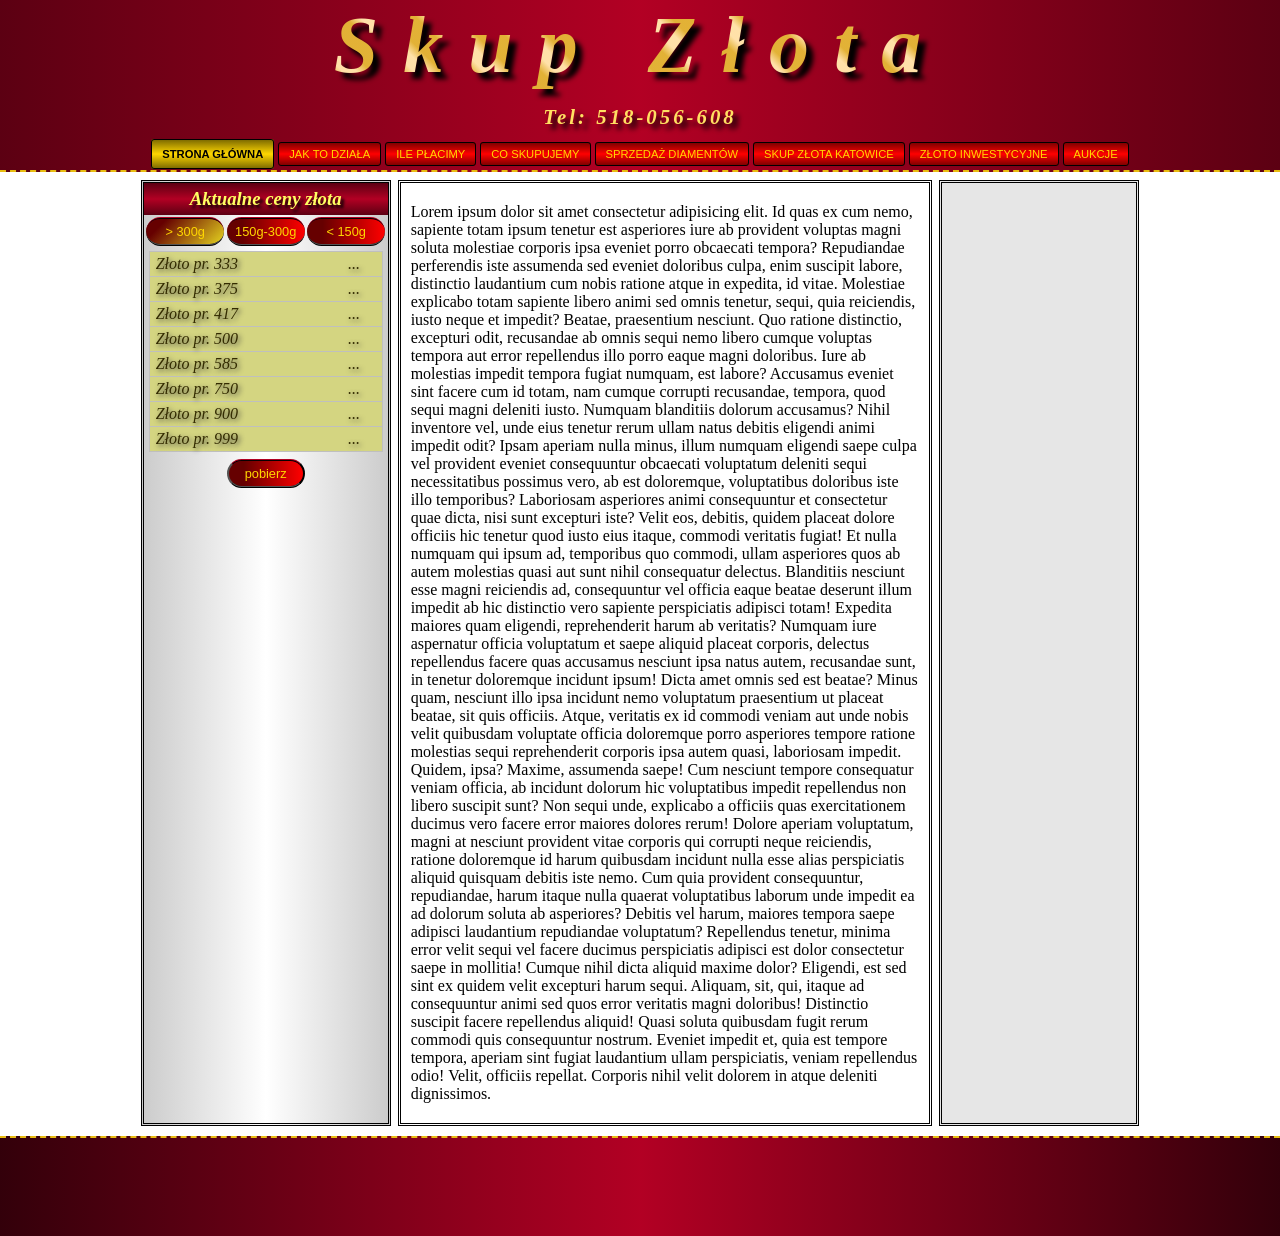
<file: index.html>
<!DOCTYPE html>
<html lang="pl">
<head>
    <meta charset="UTF-8">
    <meta name="viewport" content="width=device-width, initial-scale=1.0">
    <title>Skup złota</title>
    <link rel="stylesheet" href="style.css">
</head>
<body>
    <header style="grid-area: header">
        <div id="main-title">
            <h1 id="h1-text">Skup Złota</h1>
            <h1 id="h1-shadow">Skup Złota</h1>
        </div>
        <p id="tel-number">Tel: 518-056-608</p>
        
        <div class="dropdown">
        <button id="menu-btn"><img src="menu.png"></button>
            <div id="dropdown-menu"  class="hidden">
                <a href="">STRONA GŁÓWNA</a>
                <a href="">JAK TO DZIAŁA</a>
                <a href="">ILE PŁACIMY</a>
                <a href="">CO SKUPUJEMY</a>
                <a href="">SPRZEDAŻ DIAMENTÓW</a>
                <a href="">SKUP ZŁOTA KATOWICE</a>
                <a href="">ZŁOTO INWESTYCYJNE</a>
                <a href="">AUKCJE</a>
            </div>
        </div>


        <nav class="navbar">
            <ul>
                <li><a href="" class="active">STRONA GŁÓWNA</a></li>
                <li><a href="">JAK TO DZIAŁA</a></li>
                <li><a href="">ILE PŁACIMY</a></li>
                <li><a href="">CO SKUPUJEMY</a></li>
                <li><a href="">SPRZEDAŻ DIAMENTÓW</a></li>
                <li><a href="">SKUP ZŁOTA KATOWICE</a></li>
                <li><a href="">ZŁOTO INWESTYCYJNE</a></li>
                <li><a href="">AUKCJE</a></li>
            </ul>
        </nav>
    </header>
    <main style="grid-area: main">
        <p>Lorem ipsum dolor sit amet consectetur adipisicing elit. Id quas ex cum nemo, sapiente totam ipsum tenetur est asperiores iure ab provident voluptas magni soluta molestiae corporis ipsa eveniet porro obcaecati tempora? Repudiandae perferendis iste assumenda sed eveniet doloribus culpa, enim suscipit labore, distinctio laudantium cum nobis ratione atque in expedita, id vitae. Molestiae explicabo totam sapiente libero animi sed omnis tenetur, sequi, quia reiciendis, iusto neque et impedit? Beatae, praesentium nesciunt. Quo ratione distinctio, excepturi odit, recusandae ab omnis sequi nemo libero cumque voluptas tempora aut error repellendus illo porro eaque magni doloribus. Iure ab molestias impedit tempora fugiat numquam, est labore? Accusamus eveniet sint facere cum id totam, nam cumque corrupti recusandae, tempora, quod sequi magni deleniti iusto. Numquam blanditiis dolorum accusamus? Nihil inventore vel, unde eius tenetur rerum ullam natus debitis eligendi animi impedit odit? Ipsam aperiam nulla minus, illum numquam eligendi saepe culpa vel provident eveniet consequuntur obcaecati voluptatum deleniti sequi necessitatibus possimus vero, ab est doloremque, voluptatibus doloribus iste illo temporibus? Laboriosam asperiores animi consequuntur et consectetur quae dicta, nisi sunt excepturi iste? Velit eos, debitis, quidem placeat dolore officiis hic tenetur quod iusto eius itaque, commodi veritatis fugiat! Et nulla numquam qui ipsum ad, temporibus quo commodi, ullam asperiores quos ab autem molestias quasi aut sunt nihil consequatur delectus. Blanditiis nesciunt esse magni reiciendis ad, consequuntur vel officia eaque beatae deserunt illum impedit ab hic distinctio vero sapiente perspiciatis adipisci totam! Expedita maiores quam eligendi, reprehenderit harum ab veritatis? Numquam iure aspernatur officia voluptatum et saepe aliquid placeat corporis, delectus repellendus facere quas accusamus nesciunt ipsa natus autem, recusandae sunt, in tenetur doloremque incidunt ipsum! Dicta amet omnis sed est beatae? Minus quam, nesciunt illo ipsa incidunt nemo voluptatum praesentium ut placeat beatae, sit quis officiis. Atque, veritatis ex id commodi veniam aut unde nobis velit quibusdam voluptate officia doloremque porro asperiores tempore ratione molestias sequi reprehenderit corporis ipsa autem quasi, laboriosam impedit. Quidem, ipsa? Maxime, assumenda saepe! Cum nesciunt tempore consequatur veniam officia, ab incidunt dolorum hic voluptatibus impedit repellendus non libero suscipit sunt? Non sequi unde, explicabo a officiis quas exercitationem ducimus vero facere error maiores dolores rerum! Dolore aperiam voluptatum, magni at nesciunt provident vitae corporis qui corrupti neque reiciendis, ratione doloremque id harum quibusdam incidunt nulla esse alias perspiciatis aliquid quisquam debitis iste nemo. Cum quia provident consequuntur, repudiandae, harum itaque nulla quaerat voluptatibus laborum unde impedit ea ad dolorum soluta ab asperiores? Debitis vel harum, maiores tempora saepe adipisci laudantium repudiandae voluptatum? Repellendus tenetur, minima error velit sequi vel facere ducimus perspiciatis adipisci est dolor consectetur saepe in mollitia! Cumque nihil dicta aliquid maxime dolor? Eligendi, est sed sint ex quidem velit excepturi harum sequi. Aliquam, sit, qui, itaque ad consequuntur animi sed quos error veritatis magni doloribus! Distinctio suscipit facere repellendus aliquid! Quasi soluta quibusdam fugit rerum commodi quis consequuntur nostrum. Eveniet impedit et, quia est tempore tempora, aperiam sint fugiat laudantium ullam perspiciatis, veniam repellendus odio! Velit, officiis repellat. Corporis nihil velit dolorem in atque deleniti dignissimos.</p>
    </main>
    <aside id="aside1" style="grid-area: aside-1">
        <div class="actual-price">
            <h3>Aktualne ceny złota</h3>

            <label class="price-option">
                <input type="radio" id="value1" name="option" checked>
                > 300g
            </label>
            <label class="price-option">
                <input type="radio" name="option" id="value2">
                150g-300g
            </label>
            <label class="price-option">
                <input type="radio" name="option" id="value3">
                < 150g
            </label>
            <table id="table-price">
                <tr>
                    <td class="table-probe">Złoto pr. 333</td>
                    <td class="probe-price" id="price333">...</td>
                </tr>
                <tr>
                    <td class="table-probe">Złoto pr. 375</td>
                    <td id="price375">...</td>
                </tr>
                <tr>
                    <td class="table-probe">Złoto pr. 417</td>
                    <td id="price417">...</td>
                </tr>
                <tr>
                    <td class="table-probe">Złoto pr. 500</td>
                    <td id="price500">...</td>
                </tr>
                <tr>
                    <td class="table-probe">Złoto pr. 585</td>
                    <td id="price585">...</td>
                </tr>
                <tr>
                    <td class="table-probe">Złoto pr. 750</td>
                    <td id="price750">...</td>
                </tr>
                <tr>
                    <td class="table-probe">Złoto pr. 900</td>
                    <td id="price900">...</td>
                </tr>
                <tr>
                    <td class="table-probe">Złoto pr. 999</td>
                    <td id="price999">...</td>
                </tr>
            </table>
            <button id="get-price" onclick="getPrice()">pobierz</button>
        </div>
    </aside>
    <aside id="aside2" style="grid-area: aside-2"></aside>
    <footer style="grid-area: footer"></footer>

    <script src="index.js"></script>
</body>
</html>
</file>
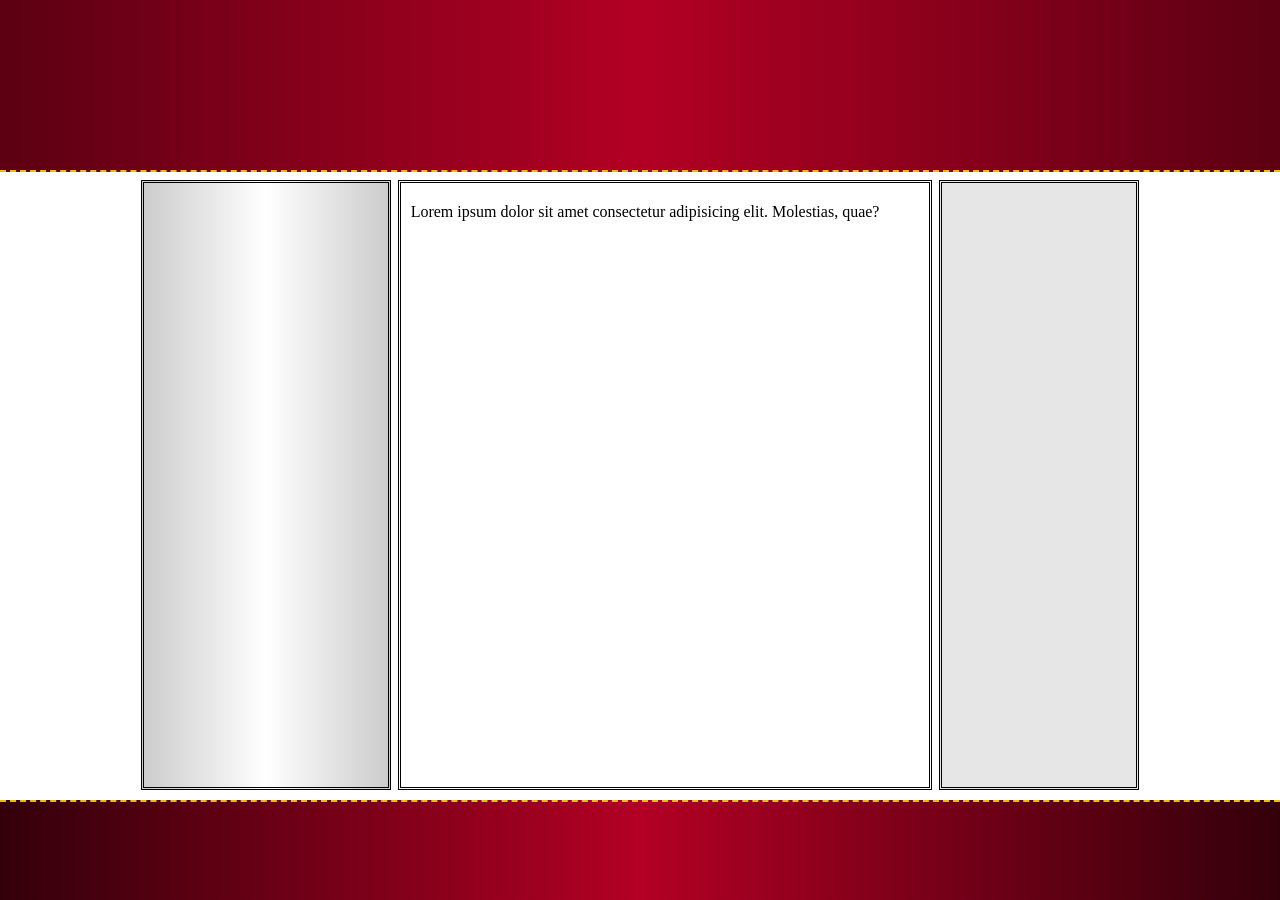
<file: text.html>
<!DOCTYPE html>
<html lang="pl">
<head>
    <meta charset="UTF-8">
    <meta name="viewport" content="width=device-width, initial-scale=1.0">
    <title>Skup złota</title>
    <link rel="stylesheet" href="style.css">
</head>
<body>
    <header style="grid-area: header">
        
    </header>
    <main style="grid-area: main">
        <p>Lorem ipsum dolor sit amet consectetur adipisicing elit. Molestias, quae?</p>
    </main>
    <aside id="aside1" style="grid-area: aside-1">
        
    </aside>
    <aside id="aside2" style="grid-area: aside-2"></aside>
    <footer style="grid-area: footer"></footer>

    <script src="index.js"></script>
</body>
</html>
</file>
<file: style.css>
*{
    padding: 0px;
    margin: 0px;
}

body{
    min-height: 100vh;
    margin: 0 auto;
    display: grid;
    gap: 10px 7px;
    justify-content: center;
    grid-template-columns: 1fr 250px 4fr 200px 1fr;
    grid-template-rows: 170px 1fr 100px;
    grid-template-areas:
    "header header header header header"
    ". aside-1 main aside-2 ."
    "footer footer footer footer footer";
}

#main-title{
    display: grid;
    grid-template-columns: 1fr;
    grid-template-rows: 1fr;
}

#h1-text{
    background: repeating-linear-gradient(45deg, hsl(43, 75%, 55%) 0px 10px, hsl(39, 100%, 83%) 20px 30px, hsl(43, 75%, 55%) 40px 50px);
    background-clip: text;
    width: fit-content;
    margin: 0px;
    padding: 0px 0px;
    text-align: center;
    align-content: center;
    height: 100%;
    font-size: clamp(2.5em, 8vw, 5em);
    color: transparent;
    letter-spacing: 25px;
    font-style: italic;
    grid-column: 1 / 2;
    grid-row: 1 / 2;
    z-index: 4;
}
#h1-shadow{
    text-shadow: 7px 7px 5px black;
    background-clip: text;
    width: fit-content;
    margin: 0px;
    padding: 0px 0px;
    text-align: center;
    align-content: center;
    height: 100%;
    font-size: clamp(2.5em, 8vw, 5em);
    color: transparent;
    letter-spacing: 25px;
    font-style: italic;
    grid-column: 1 / 2;
    grid-row: 1 / 2;
    z-index: 3;
}

header{
    display: flex;
    flex-direction: column;
    justify-content: space-between;
    align-items: center;
    height: 100%;
    background: linear-gradient(90deg, hsl(348, 100%, 18%), hsl(348, 100%, 35%), hsl(348, 100%, 18%));
    border-bottom: 2px dashed hsl(48, 86%, 49%);
}
nav ul{
    display: flex;
    list-style: none;
    justify-content: center;
}
nav li{
    margin: 10px 2px;
    font-family: arial;
    font-size: 0.7rem;
}

nav a{
    color: gold;
    text-decoration: none;
    background: linear-gradient( hsl(0, 100%, 25%), red, hsl(0, 100%, 25%));
    border-radius: 3px;
    border: 1px solid black;
    padding: 5px 10px;
    transition: all 0.15s ease-in-out;
}
nav a.active{
    background: linear-gradient( hsl(51, 100%, 25%), gold, hsl(51, 100%, 25%));
    color: hsl(0, 0%, 0%);
    font-weight: bold;
    padding: 8px 10px;
}
nav a:hover:not(.active){
    background: linear-gradient( hsl(51, 100%, 25%), gold, hsl(51, 100%, 25%));
    color: hsl(0, 0%, 0%);
    padding: 8px 10px;
    box-shadow: -5px 0px 10px rgb(242, 229, 83), 5px 0px 10px gold, 0px -5px 10px rgb(252, 233, 124), 0px 5px 10px gold;
}
nav li{
    transition: transform 0.15s;
}
nav li:hover{
    transform: scale(1.1);
}


main{
    background-color: white;
    padding: 20px 10px;
    border: 3px double black;
}
#aside1{
    border: 3px double black;
    background: linear-gradient(90deg, hsl(0, 0%, 80%), hsl(0, 0%, 100%), hsl(0, 0%, 80%));
}
#aside1 .price-option{
    font-family: helvetica;
    width: 32%;
    text-align: center;
    font-size: 0.8em;
    color: gold;
    padding: 5px 0px;
    border-bottom: 2px ridge black;
    border-top: 2px ridge  hsl(348, 100%, 18%);
    border-radius: 15px;
    margin-top: 2px;
    background: linear-gradient(90deg,hsl(0, 100%, 20%) 0% 20%, red);
}
#aside1 .actual-price input{
    display: none;
}
#aside1 .price-option:has(input:checked){
    background: linear-gradient(135deg, hsl(0, 100%, 20%) 0% 20%, hsl(55, 79%, 51%));
}
#aside1 .price-option:hover{
    cursor: pointer;
    background: linear-gradient(135deg, hsl(0, 100%, 20%) 0% 20%, hsl(55, 79%, 51%));
}
#get-price{
    font-family: helvetica;
    width: 32%;
    margin-bottom: 5px;
    text-align: center;
    font-size: 0.8em;
    color: gold;
    padding: 5px 0px;
    border-bottom: 2px ridge black;
    border-top: 2px ridge  hsl(348, 100%, 18%);
    border-radius: 15px;
    margin-top: 2px;
    background: linear-gradient(90deg,hsl(0, 100%, 20%) 0% 20%, red);
    cursor: pointer;
}

#aside2{
    background-color: hsl(0, 0%, 90%);
    border: 3px double black;
}
footer{
    background: linear-gradient(90deg, hsl(348, 100%, 10%), hsl(348, 100%, 35%), hsl(348, 100%, 10%));
    border-top: 2px dashed hsl(48, 86%, 49%);
}

.actual-price{
    display: flex;
    flex-wrap: wrap;
    justify-content: space-evenly;
}

.actual-price h3{
    background: linear-gradient(0deg, hsl(348, 100%, 18%), hsl(348, 100%, 35%), hsl(348, 100%, 18%));
    width: 100%;
    text-align: center;
    text-shadow: 3px 3px 3px black;
    padding: 5px 0px;
    color: rgb(255, 255, 98);
    font-family: inherit;
    font-style: italic;
}

#table-price{
    margin: 5px;
    width: 100%;
    border-left: 1px solid hsl(0, 0%, 75%);
    border-top: 1px solid hsl(0, 0%, 75%);
    border-right: 1px solid hsl(0, 0%, 75%);;
    border-collapse: collapse; /* łączy wewnętrzne linie w jedną */
}

td{
    height: 1.5em;
    border-bottom: 1px solid hsl(0, 0%, 75%);
    background-color: hsl(61, 50%, 67%);
    vertical-align: middle;
    padding-left: 6px;
    color: hsl(51, 100%, 10%);
    text-shadow: 2px 2px 5px hsl(0, 0%, 25%);
    font-family: "gill sans";
    font-style: italic;
    text-align: left;
}


#tel-number{
    color: rgb(255, 224, 98);
    text-shadow: 5px 5px 5px black;
    font-size: 1.3em;
    font-style: italic;
    font-weight: bold;
    letter-spacing: 3px;
    margin-top: 5px;
}

.dropdown{
    display: none;
}

.dropdown button{
    background: none;
    margin-bottom: 10px;
    border: none;
}


@media (max-width: 982px){
    body{
        grid-template-columns: 5px 250px 1fr 200px 5px;
        grid-template-rows: 200px 1fr 100px;
        grid-template-areas:
        "header header header header header"
        ". aside-1 main aside-2 ."
        "footer footer footer footer footer";
    }
    
    nav ul{
        flex-wrap: wrap;
        align-items: center;
    }
    
}

@media (max-width: 790px){
    body{
        grid-template-columns: 5px 1fr 1fr 5px;
        grid-template-rows: 200px 1fr 150px 100px;
        grid-template-areas:
        "header header header header"
        ". aside-1 main ."
        ". aside-2 aside-2 ."
        "footer footer footer footer";
    }
    
    nav ul{
        flex-wrap: wrap;
        align-items: center;
    }
    
}

@media (max-width: 627px){
    
    nav ul{
        flex-wrap: wrap;
        align-items: center;
    }
    .navbar{
        display: none;
    }

    .dropdown{
        display: block;
    }
    .hidden{
        display: none;
    }
    .show{
        display: block;
        position: absolute;
        left: 50%;
        transform: translateX(-50%);
        background: linear-gradient(0deg, hsl(348, 100%, 18%), hsl(348, 100%, 35%), hsl(348, 100%, 18%));
        border: 2px ridge #f4f81d;
        padding: 10px;
        list-style: none;
        z-index: 10;
    }
    #dropdown-menu a{
        display: block;
        color: gold;
        text-decoration: none;
        background: linear-gradient( hsl(0, 100%, 25%), red, hsl(0, 100%, 25%));
        border-radius: 3px;
        border: 1px solid black;
        padding: 5px 10px;
        margin-bottom: 5px;
    }
}

@media (max-width: 500px){
    body{
        grid-template-columns: 1fr;
        grid-template-rows: 200px auto 1fr 300px 100px;
        grid-template-areas:
        "header"
        "aside-1"
        "main"
        "aside-2"
        "footer";
    }
}
</file>
